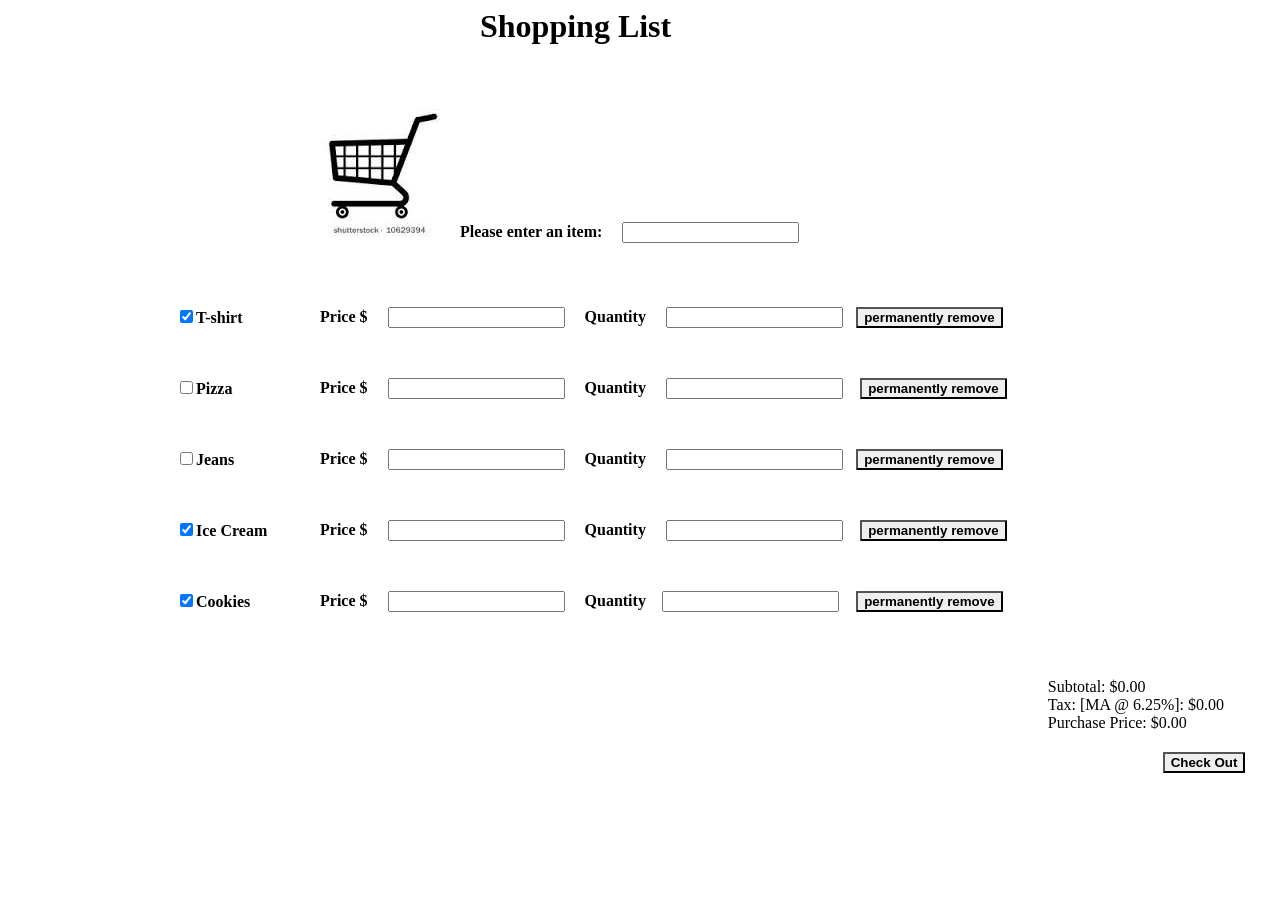
<file: shoppinglist.html>
<!DOCTYPE html>
<html lang="en">
<head>
<title>Shopping/List</title>
<meta charset="uft-8">
<meta name="author" content="Wei Gao">
<meta name="keywords" content="HTML, CSS, jQuery">
<meta name="viewport" content="width=device-width initial-scale=1">
<link rel="stylesheet" type="text/css" href="main.css">
</head>
<body>
<h1>Shopping List</h1>
<div class="Items">
	<img src="shoppingcart.jpg" alt="Shopping Cart"> 
	<label>Please enter an item:</label>
	<input type="text">
</div>
<div class="check">
	<div class="rows">
		<span class="newitems"><input type="checkbox" name="shoplist" value="tshirt" checked>T-shirt 
		</span>
		<label for="TP">Price $</label> <input type="text" id="TP"> <label for="TQ">Quantity</label> <input type="text" id="TQ"><button>permanently remove</button>
	</div>
	<br>
	<div class="rows">
		<span class="newitems">
			<input type="checkbox" name="shoplist" value="pizza">Pizza
		</span> 
		<label>Price $</label> 
		<input type="text"> 
		<label>Quantity</label> 
		<input type="text">
		<button>permanently remove</button>
	</div>
	<br>
	<div class="rows"><span class="newitems"><input type="checkbox" name="shoplist" value="jeans">Jeans</span><label>Price $</label> <input type="text"> <label>Quantity</label> <input type="text"><button>permanently remove</button></div><br>
	<div class="rows">
		<span class="newitems">
			<input type="checkbox" name="shoplist" value="icecream" checked>Ice Cream
		</span>
		<label>Price $</label> 
		<input type="text" id="IcdP"> 
		<label for="IceQ">Quantity</label> 
		<input type="text" id="IceQ">
		<button>permanently remove</button>
	</div>
	<br>
	<div class="rows">
		<span class="newitems">
			<input type="checkbox" name="shoplist" value="cookies" checked>Cookies
		</span>
		<label for="CookieP">Price $</label> 
		<input type="text" id="CookieP"> 
		<label for="CookiesQ">Quantity</label><input type="text" id="CookiesQ">
		<button>permanently remove</button>
	</div><br>
</div>
<div class="sales">
	Subtotal: $0.00<br>
	Tax: [MA @ 6.25%]: $0.00<br>
	Purchase Price: $0.00
</div>
<br>
<input type="submit" value="Check Out">
</body>
</html>
</file>
<file: main.css>
h1 { 
	margin: 0 auto;
	display: block;
	width: 10em;
}

.Items { 
	margin: 0 auto;
	display: block;
	width: 40em;
	margin-top: 4em;
	margin-bottom: 2em;
}

.check { 
	margin: 0 auto;
	display: block;
	width: 60em;
	margin-top: 4em;
	margin-bottom: 2em;
}

input[type="submit"] {
    margin-right: 2em;
    float: right;
    clear: both;
    margin-top: 1.5em;
    font-weight: bold;
    border-radius: 1px;
    margin-bottom: 2em;
}

label {
	margin: 1em 1em;
	font-weight: bold;
}

.newitems {
	float: left;
	width: 8em;
	font-weight: bold;
}

button {
	margin-left: 1em;
	font-weight: bold;
	border-radius: 1px;
}

.rows {margin: 1em 1em;}

.sales {float: right;
       margin-right: 3em;
}

*{
	outline: 0px solid black;
}
</file>
